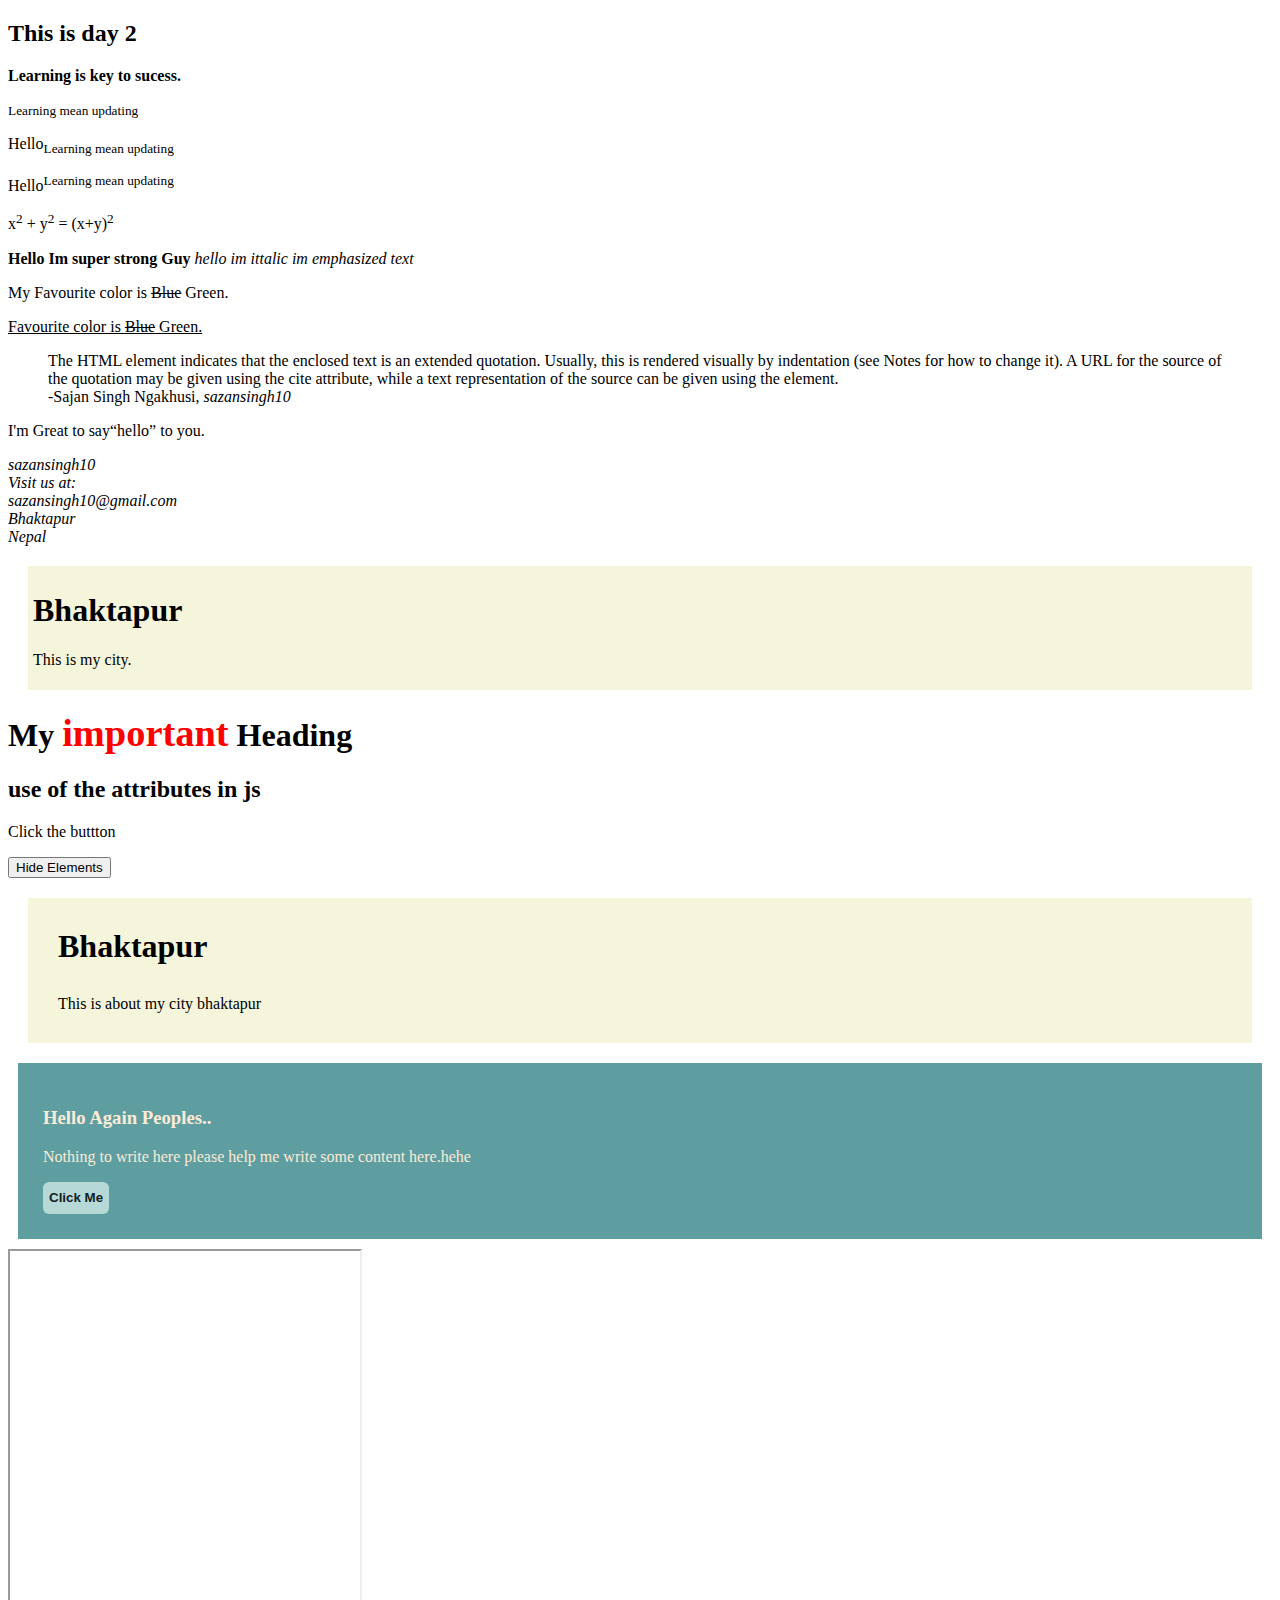
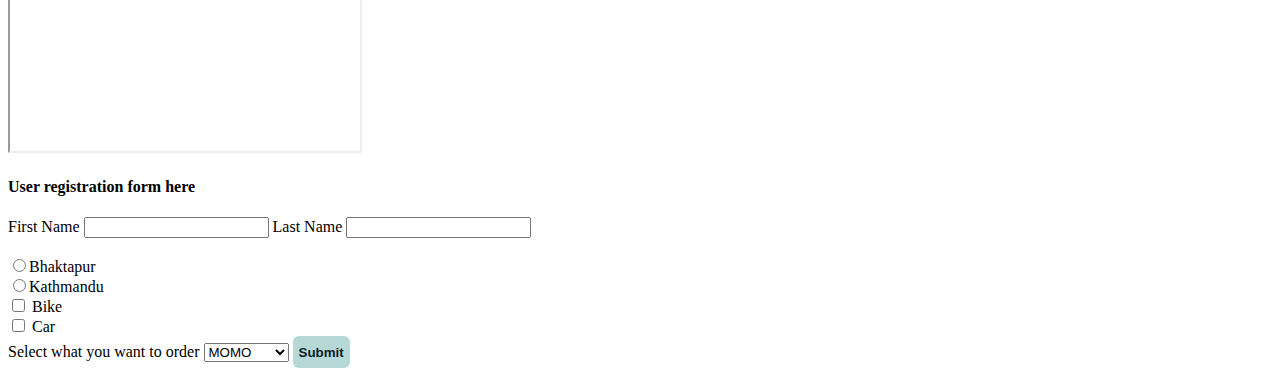
<file: Day2/index.html>
<!DOCTYPE html>
<html lang="en">
  <head>
    <meta charset="UTF-8" />
    <meta http-equiv="X-UA-Compatible" content="IE=edge" />
    <meta name="viewport" content="width=device-width, initial-scale=1.0" />
    <title>day2</title>
  </head>
  <body>
    <h2>This is day 2</h2>
    <p><b>Learning is key to sucess.</b></p>
    <p><small>Learning mean updating</small></p>
    <p>Hello<sub>Learning mean updating</sub></p>
    <p>Hello<sup>Learning mean updating</sup></p>

    <p>x<sup>2</sup> + y<sup>2</sup> = (x+y)<sup>2</sup></p>

    <strong>Hello Im super strong Guy</strong>
    <i>hello im ittalic</i>
    <em>im emphasized text</em>

    <p>My Favourite color is <del>Blue</del> Green.</p>
    <ins>Favourite color is <del>Blue</del> Green.</ins>

    <blockquote cite="www.sajanngakhusi.com.np">
      The HTML element indicates that the enclosed text is an extended
      quotation. Usually, this is rendered visually by indentation (see Notes
      for how to change it). A URL for the source of the quotation may be given
      using the cite attribute, while a text representation of the source can be
      given using the element.
      <footer>-Sajan Singh Ngakhusi, <cite>sazansingh10</cite></footer>
    </blockquote>
    <p>I'm Great to say<q>hello</q> to you.</p>
    <address>
      sazansingh10<br />
      Visit us at:<br />
      sazansingh10@gmail.com<br />
      Bhaktapur<br />
      Nepal
    </address>

    <div class="city">
      <h1>Bhaktapur</h1>
      <p>This is my city.</p>
    </div>

    <h1>My <span class="note">important</span> Heading</h1>

    <style>
      .city {
        color: black;
        background-color: beige;
        margin: 20px;
        padding: 5px;
      }
      .note {
        font-size: 120%;
        color: red;
      }
    </style>

    <h2>use of the attributes in js</h2>
    <p>Click the buttton</p>

    <button onclick="myFunction()">Hide Elements</button>
    <div class="city">
      <h1 class="city">Bhaktapur</h1>
      <p class="city">This is about my city bhaktapur</p>
    </div>

    <script>
      function myFunction() {
        var x = document.getElementsByClassName("city");
        for (var i = 0; i < x.length; i++) {
          x[i].style.display = "none";
        }
      }
    </script>

    <div id="newID">
      <h3>Hello Again Peoples..</h3>
      <p>Nothing to write here please help me write some content here.hehe</p>
      <button id="btn">Click Me</button>
    </div>

    <style>
      #newID {
        background-color: cadetblue;
        color: antiquewhite;
        padding: 25px;
        margin: 10px;
      }
      #btn {
        font-weight: 600;
        background-color: #b6d9d8;
        color: #112022;
        height: 32px;
        width: auto;
        /* padding-left: 10px;
        padding-top: 20px;
        padding-right: 10px;
        padding-bottom: 20px; */
        border: none;
        border-radius: 6px;
        text-align: center;
      }
      #btn:hover {
        font-weight: 600;
        background-color: #89bfbf;
        color: #294346;
        height: 32px;
        width: auto;
        /* padding-left: 10px;
        padding-top: 20px;
        padding-right: 10px;
        padding-bottom: 20px; */
        border: none;
        border-radius: 6px;
        text-align: center;
      }
    </style>
    <iframe
      src="https://www.facebook.com"
      title="k cha "
      height="500px"
      width="350px"
    >
    </iframe>
    <div class="form">
      <h4>User registration form here</h4>
      <div>
        <form action="POST">
          <label for="fname">First Name</label>

          <input type="text" id="fname" name="fname" />

          <label for="lname">Last Name</label>

          <input type="text" id="lname" name="lname" />
          <br />
          <br />

          <input type="radio" id="radio" value="Bhaktapur" /><label
            >Bhaktapur</label
          ><br />

          <input type="radio" id="radio" value="Kathmandu" /><label
            >Kathmandu</label
          ><br />

          <input type="checkbox" id="vechicle" />
          <label for="vechicle"> Bike</label><br />
          <input type="checkbox" id="vechicle" />
          <label for="vechicle"> Car</label><br />

          <label for="dropdown">Select what you want to order</label>

          <select id="dropdown" name="khaja">
            <option value="momo">MOMO</option>
            <option value="pizza">Pizza</option>
            <option value="momo">Burger</option>
            <option value="momo">Cold Coffe</option>
          </select>
          <button id="btn">Submit</button>
        </form>
      </div>
    </div>
  </body>
</html>
</file>
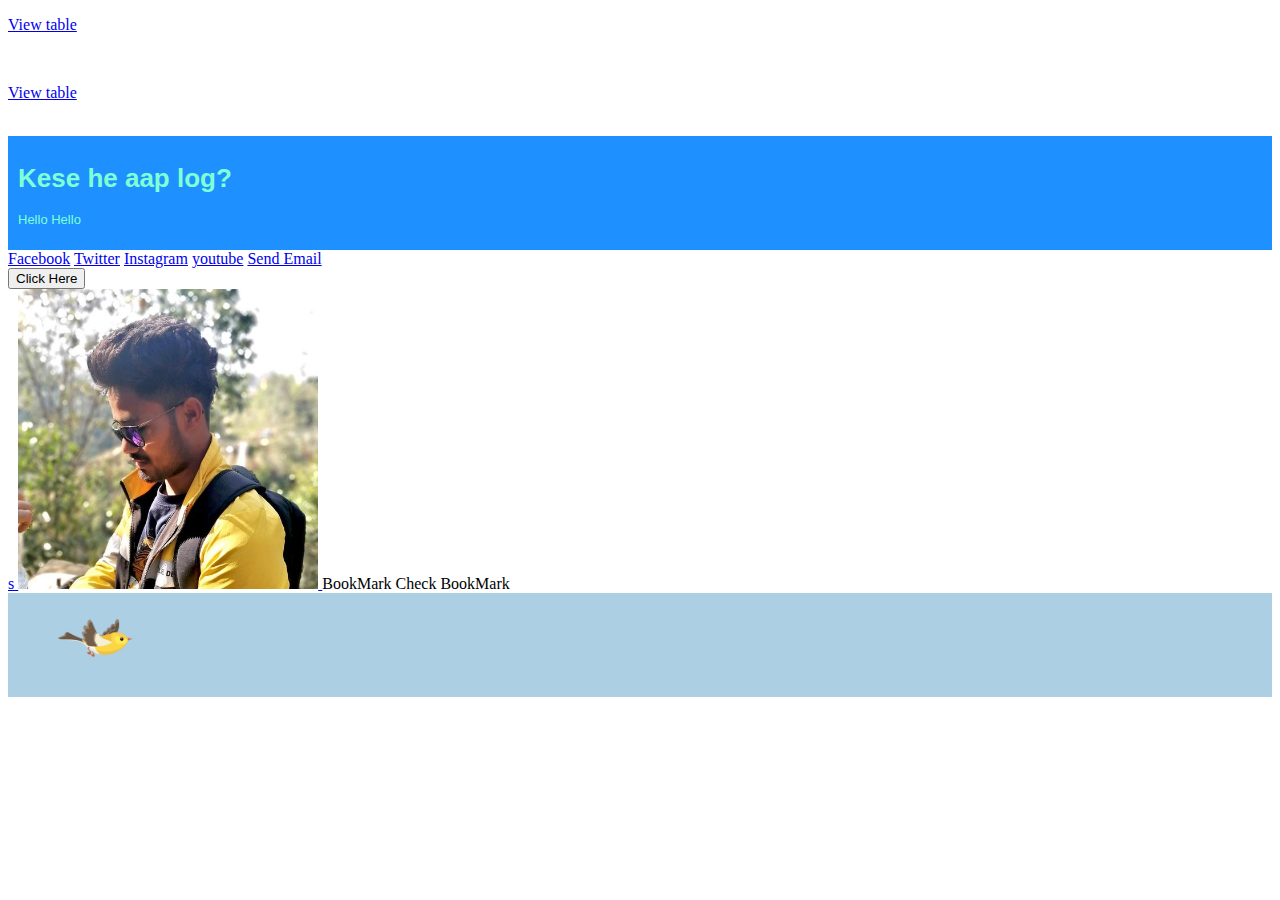
<file: Day3/index.html>
<!DOCTYPE html>
<html lang="en">
  <head>
    <meta charset="UTF-8" />
    <meta name="viewport" content="width=device-width, initial-scale=1.0" />
    <title>day3</title>
    <link rel="stylesheet" href="style.css" />
    <link rel="icon" type="favicon" href="favicon.ico">
  </head>

  <body>
<a href="table.html">
    <div class="table"><p>View table</p>
    <br>
  </div></a>
  <a href="list.html">
    <div class="table"><p>View table</p>
    <br>
  </div></a>
    <div class="primary_div">
      <h1>Kese he aap log?</h1>
      <p>Hello Hello</p>
      
    </div>

    <a href="https://www.Facebook.com/" target="_blank">Facebook</a>
    <a href="https://www.Twitter.com/" target="_parent">Twitter</a>
    <a href="https://www.instagram.com/" target="_self">Instagram</a>
    <a href="https://www.youtube.com/" target="_top">youtube</a>

    <a href="mailto:sazansingh10@gmail.com">Send Email</a>
    <br>
    <button onclick="document.location='default.asp'""> Click Here</button>
    <br>

    <a href="default.asp">s
        <img src="Bug.jpg" alt="images" style="height: 300px;">
    </a>
    <a id="Apple">BookMark</a>
    <a id="#Apple">Check BookMark</a>

    <div style="background-color: #ACCFE3;">
        <img src="bird.gif" style="height: 100px;  width: auto;">

    </div>
  </body>
</html>
</file>
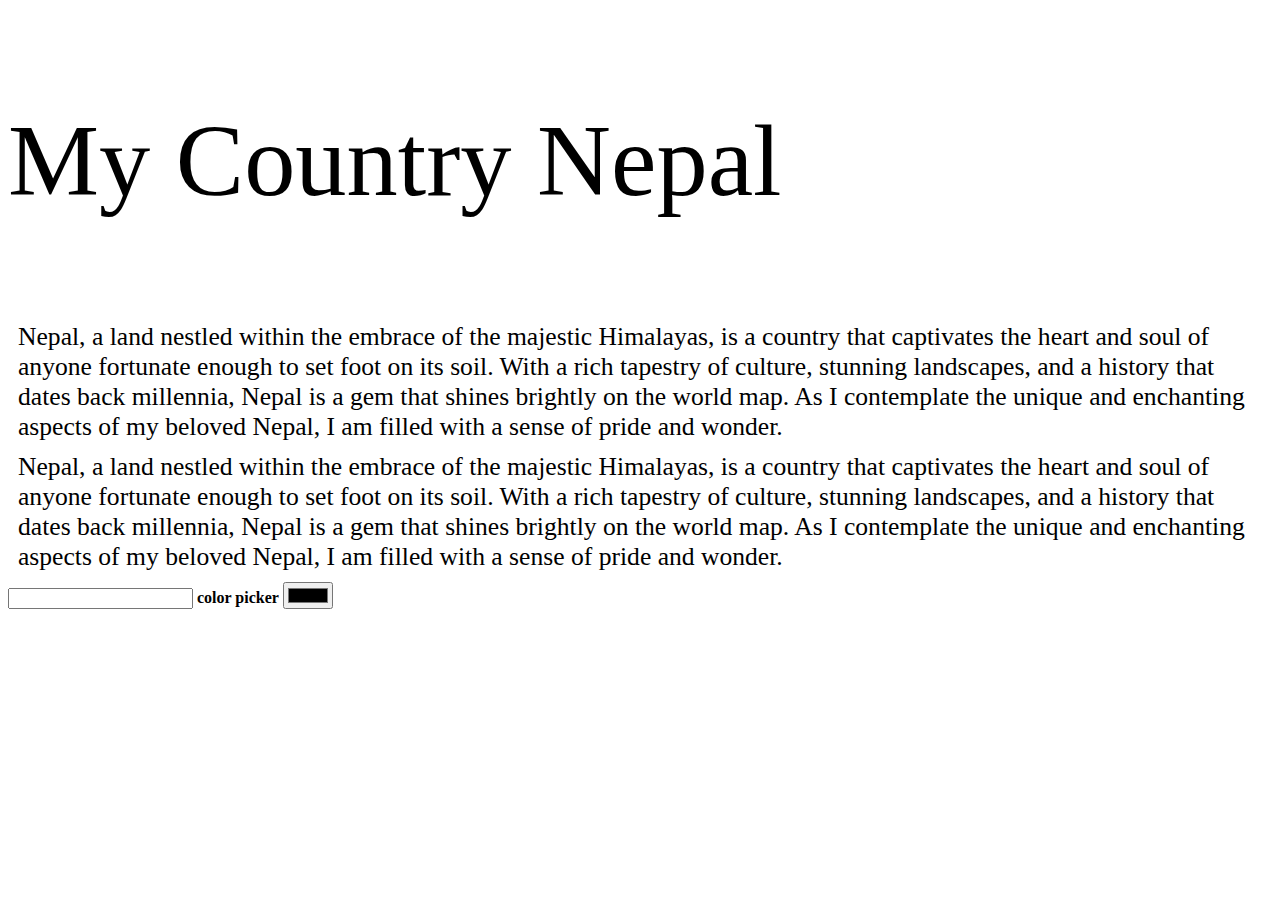
<file: Day4/index.html>
<!DOCTYPE html>
<html lang="en">
  <head>
    <meta charset="UTF-8" />
    <meta name="viewport" content="width=device-width, initial-scale=1.0" />
    <title></title>
  </head>
  <body oncontextmenu="return false">
    <!-- <picture>
      <source
        srcset="Everest.jpg"
        media="(max-width:600px)"
        style="height: 50%; align-items: center"
      />
      <source
        srcset="Everest1.jpg"
        media="(max-width:1500px)"
        style="height: 50%"
      />
      <source srcset="Everest2.jpg" style="height: 50%" />

      <img src="Everest2.jpg" alt="images" />
    </picture> -->

    <p style="font-size: 8vw">My Country Nepal</p>
    <p style="font-size: 2vw; margin: 10px">
      Nepal, a land nestled within the embrace of the majestic Himalayas, is a
      country that captivates the heart and soul of anyone fortunate enough to
      set foot on its soil. With a rich tapestry of culture, stunning
      landscapes, and a history that dates back millennia, Nepal is a gem that
      shines brightly on the world map. As I contemplate the unique and
      enchanting aspects of my beloved Nepal, I am filled with a sense of pride
      and wonder.
    </p>
    <p style="font-size: 2vw; margin: 10px">
      Nepal, a land nestled within the embrace of the majestic Himalayas, is a
      country that captivates the heart and soul of anyone fortunate enough to
      set foot on its soil. With a rich tapestry of culture, stunning
      landscapes, and a history that dates back millennia, Nepal is a gem that
      shines brightly on the world map. As I contemplate the unique and
      enchanting aspects of my beloved Nepal, I am filled with a sense of pride
      and wonder.
    </p>

    <input type="text" x-webkit-speech />
    <b>color picker</b>
    <input type="color" />
  </body>
</html>
</file>
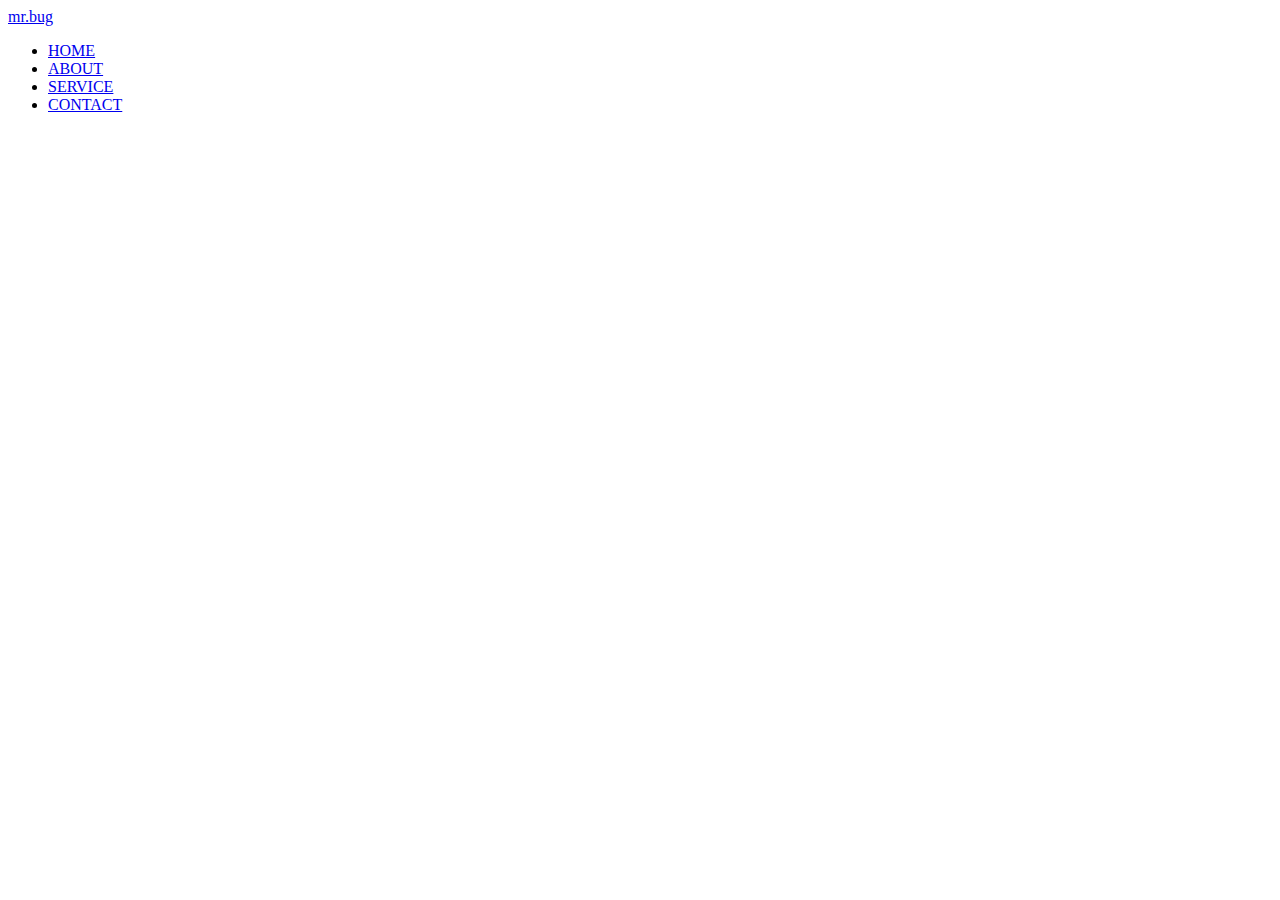
<file: responsive layout/index.html>
<!DOCTYPE html>
<html lang="en">
  <head>
    <meta charset="UTF-8" />
    <meta name="viewport" content="width=device-width, initial-scale=1.0" />

    <title>responsve</title>
  </head>
  <body>
    <div class="container">
      <div class="logo"><a href="#">mr.bug</a></div>
      <div class="nav">
        <ul class="items">
          <li><a href="#">HOME</a></li>
          <li><a href="#">ABOUT</a></li>
          <li><a href="#">SERVICE</a></li>
          <li><a href="#">CONTACT</a></li>
        </ul>
      </div>
    </div>
  </body>
</html>
</file>
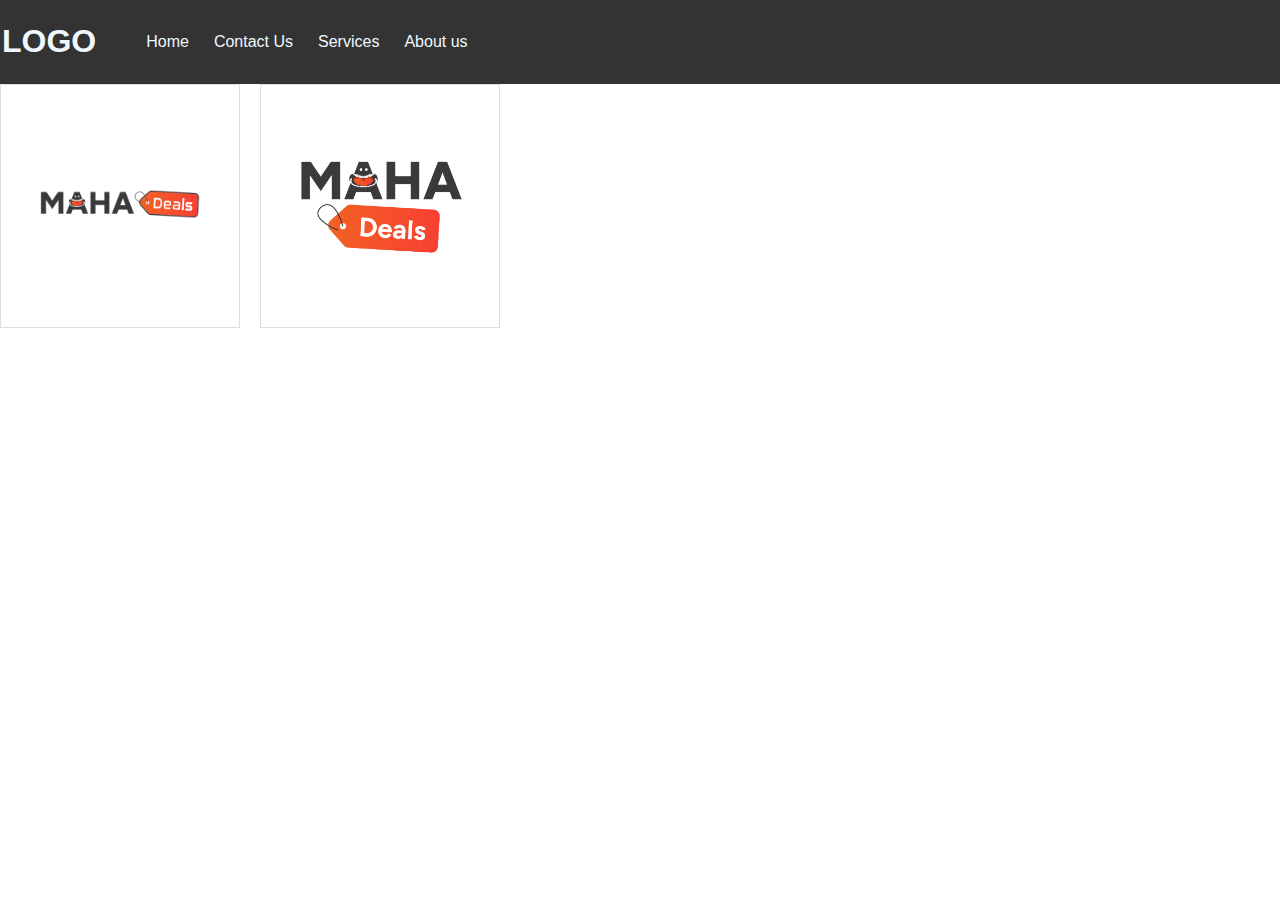
<file: Responsive2/index.html>
<!DOCTYPE html>
<html lang="en">
  <head>
    <meta charset="UTF-8" />
    <meta name="viewport" content="width=device-width, initial-scale=1.0" />
    <link rel="stylesheet" type="text/css" href="style.css" />
    <title>Responsive</title>
  </head>
  <body>
    <nav>
      <div class="navbar">
        <div class="Logo"><h1>LOGO</h1></div>
        <ul class="menu">
          <li><a href="#">Home</a></li>
          <li><a href="#">Contact Us</a></li>
          <li><a href="#">Services</a></li>
          <li><a href="#">About us</a></li>
        </ul>
      </div>
    </nav>
    <!-- <div class="left"><p class="">Left Menu</p></div>
    <div class="Main"><p class="">Main Menu</p></div>
    <div class="right"><p class="">right Menu</p></div> -->

    <div class="grid-container">
      <div class="grid-item">
        <img src="md1.png" alt="Image 1" />
      </div>
      <div class="grid-item">
        <img src="md2.png" alt="Image 2" />
      </div>
      <!-- Add more grid items as needed -->
    </div>
  </body>
</html>
</file>
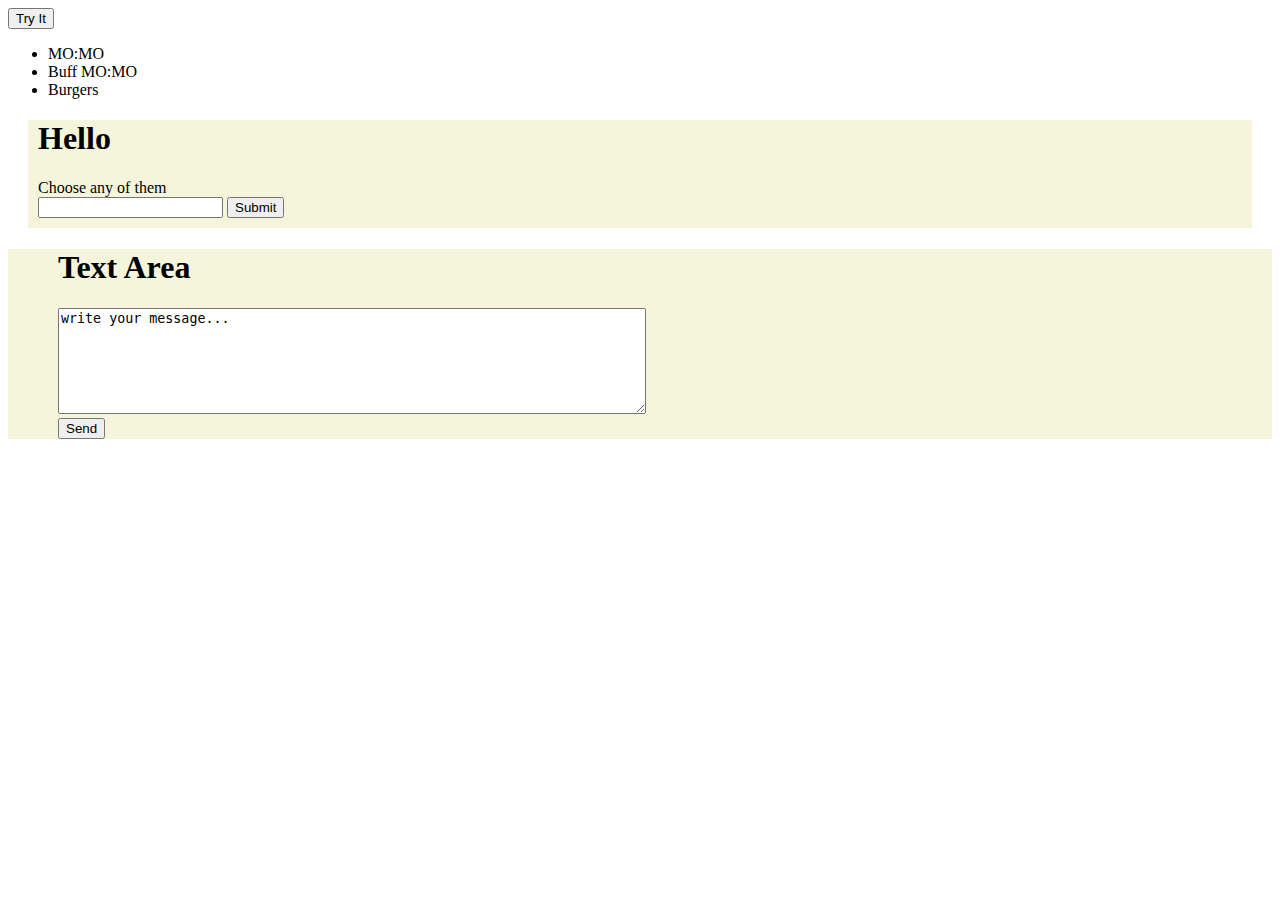
<file: Day3/list.html>
<!DOCTYPE html>
<html lang="en">
  <head>
    <meta charset="UTF-8" />
    <meta name="viewport" content="width=device-width, initial-scale=1.0" />
    <title>List</title>
    <link rel="stylesheet" href="style.css" />
    <link rel="icon" type="favicon" href="favicon.ico" />
    <script>
        var x = document.getElementById("demo");
        function getLocation() {
          if (navigator.geolocation) {
            navigator.geolocation.getCurrentPosition(showPosition);
          } else {
            x.innerHTML = "Geolocation is not supported by this browser.";
          }
        }
        
        function showPosition(position) {
          x.innerHTML = "Latitude: " + position.coords.latitude +
          "<br>Longitude: " + position.coords.longitude;
        }
        </script>
  </head>
  <body>
    <button onclick="getLocation()">Try It</button>
    <ul>
      <li><data aria-valuetext=" Khanney kura"></data> MO:MO</li>
      <li>Buff MO:MO</li>
      <li>Burgers</li>
    </ul>

    <div
      style="
        background-color: beige;
        margin: 20px;

        padding-left: 10px;
        padding-bottom: 10px;
      "
    >
      <h1>Hello</h1>
      <form action="# method="get">
        <label>Choose any of them</label><br />
        <input list="food" name="food" id="foods" />
        <datalist id="foods">
          <option value="MOMO">
          <option value="Chaumin">
          <option value="Not Intrested">
        </datalist>
        <button type="submit">Submit</button>
      </form>
    </div>
    
    <div style="background-color: beige; padding-inline: 50px;">
        <h1>Text Area</h1>
        <Textarea  style="height: 100px; width: 50%;">write your message...</Textarea>
    <br>
        <button class="button">Send</button>

    </div>
    <div>
        <iframe width="560" height="315" src="https://www.youtube.com/watch?v=nPVKHXumXP4" frameborder="0" allowfullscreen></iframe>
    </div>
  </body>
</html>
</file>
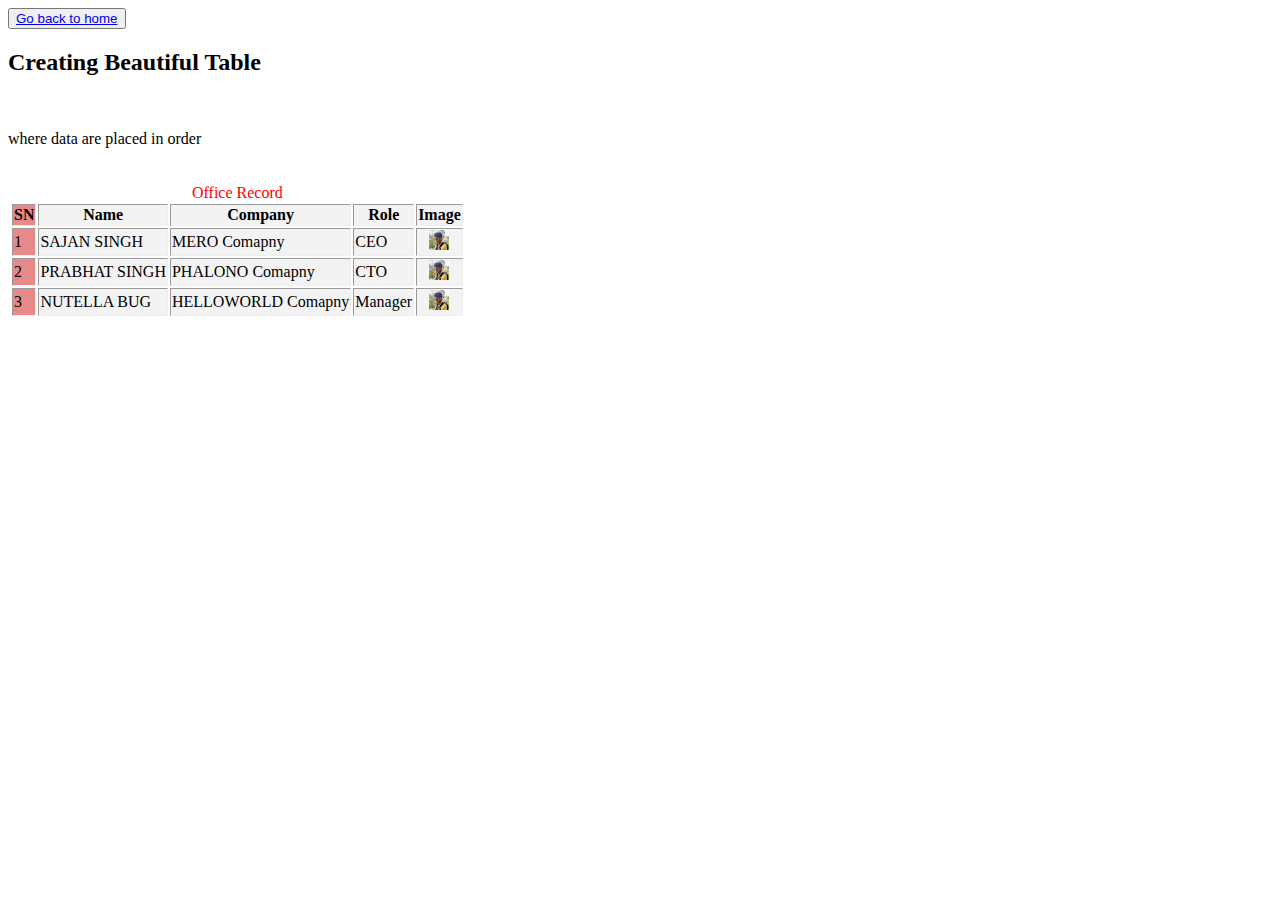
<file: Day3/table.html>
<!DOCTYPE html>
<html lang="en">
  <head>
    <meta charset="UTF-8" />
    <meta name="viewport" content="width=device-width, initial-scale=1.0" />
    <title>Table Design</title>
    <link rel="stylesheet" href="style.css" />
    <link rel="icon" type="favicon" href="favicon.ico" />
  </head>
  <body>
    <button onclick="" id="button">
      <a href="index.html">Go back to home</a>
    </button>
    <div>
      <h2>Creating Beautiful Table</h2>
      <br />
      <p>where data are placed in order</p>
      <br />
    </div>

    <div style="padding: 2px">
      <table border="1" style="border: 1rem">
        <caption style="color: red">
          Office Record
        </caption>
        <colgroup>
          <col
            span="1"
            style="background-color: rgb(232, 137, 137); color: aquamarine"
          />

          <col
            span="4"
            style="background-color: rgb(243, 243, 243); color: aliceblue"
          />
        </colgroup>

        <tr>
          <th>SN</th>
          <th>Name</th>
          <th>Company</th>
          <th>Role</th>
          <th>Image</th>
        </tr>
        <tr>
          <td>1</td>
          <td>SAJAN SINGH</td>
          <td>MERO Comapny</td>
          <td>CEO</td>
          <th><img src="Bug.jpg" style="height: 20px" , width="auto" , /></th>
        </tr>
        <tr>
          <td>2</td>
          <td>PRABHAT SINGH</td>
          <td>PHALONO Comapny</td>
          <td>CTO</td>
          <th><img src="Bug.jpg" style="height: 20px" , width="auto" , /></th>
        </tr>
        <tr>
          <td>3</td>
          <td>NUTELLA BUG</td>
          <td>HELLOWORLD Comapny</td>
          <td>Manager</td>
          <th><img src="Bug.jpg" style="height: 20px" , width="auto" , /></th>
        </tr>
      </table>
    </div>
  </body>
</html>
</file>
<file: Day3/style.css>
.primary_div {
  background-color: DodgerBlue;
  font-size: small;
  color: aquamarine;
  font-family: Helvetica, sans-serif;
  padding: 10px;
}

.primary_div:hover {
  background-color: hsl(9, 100%, 64%);
  padding: 10px;
  transition: cubic-bezier(0.165, 0.84, 0.44, 1);
}

colgroup {
  display: table-column-group;
}

datalist {
  display: none;
}
</file>
<file: Responsive2/style.css>
.left {
  background-color: aquamarine;
  color: black;
  height: 200px;
  padding: 10px;
  text-align: justify;
  width: 25%;
  float: left;
}
.Main {
  background-color: cadetblue;
  color: black;
  height: 200px;
  padding: 10px;
  text-align: justify;
  width: 50%;
  float: left;
}
.right {
  background-color: aquamarine;
  color: black;
  height: 200px;
  padding: 10px;
  text-align: justify;
  width: 25%;
  float: left;
}

/* 
@media screen and (max-width: 800px) {
  .left,
  .Main,
  .right {
    width: (100%);
  }
} */

body,
ul,
li {
  margin: 0;
  padding: 0;
  list-style: none;
}

body {
  font-family: Arial, Helvetica, sans-serif;
}

nav {
  background-color: #333333;
  color: aliceblue;
  display: flex;
  justify-content: space-between;
  align-items: center;
  padding: 20px, 20px;
}

.menu {
  display: flex;
  gap: 25px;
}
.menu li {
  margin: 0;
  align-items: end;
}
.menu a {
  text-decoration: none;
  color: aliceblue;
}
.navbar {
  margin: 2px;
  display: flex;
  align-items: center;
  gap: 50px;
}

@media screen and (max-width: 600px) {
  .menu {
    display: none;
    flex-direction: column;
    position: absolute;
    background-color: #333333;
    width: 100%;
    top: 60px;
    left: 0;
  }
  .menu.active {
    display: flex;
  }
  .Logo {
    display: block;
  }
}

.grid-container {
  display: grid;
  grid-template-columns: repeat(auto-fill, minmax(200px, 1fr));
  grid-gap: 20px;
}

.grid-item {
  border: 1px solid #ddd;
  padding: 10px;
  text-align: center;
}

.grid-item img {
  max-width: 100%; /* Ensure the image doesn't exceed its container */
  height: auto; /* Maintain aspect ratio */
}
</file>
